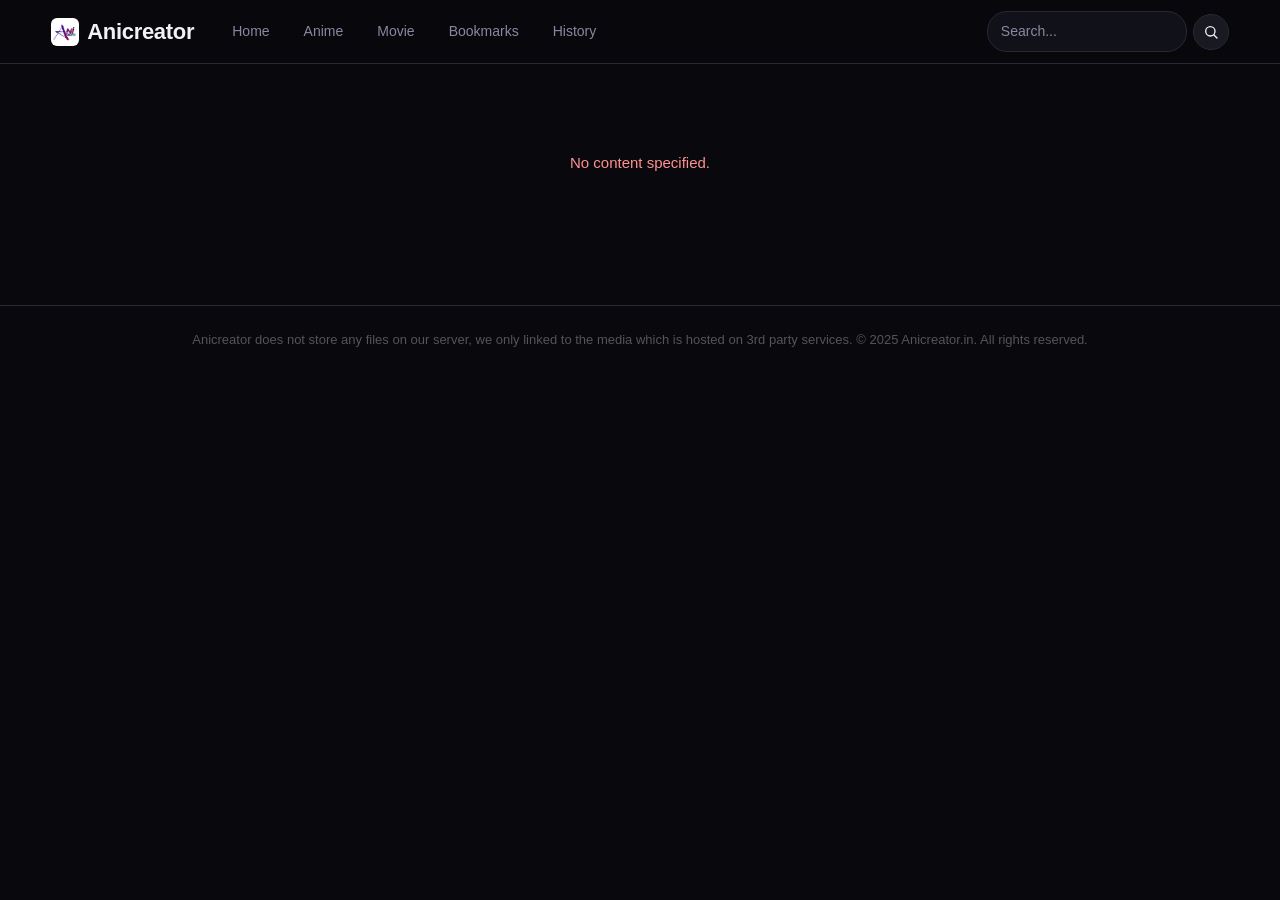
<file: anime-details.html>
<!doctype html><html lang="en"><head><meta charset="utf-8"><meta name="viewport" content="width=device-width,initial-scale=1"><meta name="description" content="Hindi Anime - Watch Anime Online, Free Hindi Dub Anime Only At Anicreator.in"><meta name="keywords" content="Hindi Anime, Hindi Dub, Watch Anime Online, Free Anime, Anicreator"><title>Details - Anicreator</title><link rel="icon" type="image/jpeg" href="/channels4_profile.jpg"><link rel="apple-touch-icon" href="/channels4_profile.jpg"><link rel="stylesheet" href="css/style.css"></head><body><div id="site-header"></div><main class="container"><div id="loading" class="state">Loading...</div><div id="error" class="state error"></div><section id="hero" class="details hidden"><img id="poster" class="poster"><div><div id="genres" class="chips"></div><h1 id="title"></h1><p id="description" class="desc"></p><button id="seeMore" class="see-more hidden">See more</button><div id="meta" class="muted"></div></div></section><section id="episodeSection" class="hidden"><div class="section-head"><h2 id="heading">Episodes</h2><select id="season"></select></div><div id="episodeGrid" class="episode-grid"></div></section></main><div id="site-footer"></div><script src="js/layout.js"></script><script src="js/details.js"></script></body></html>
</file>
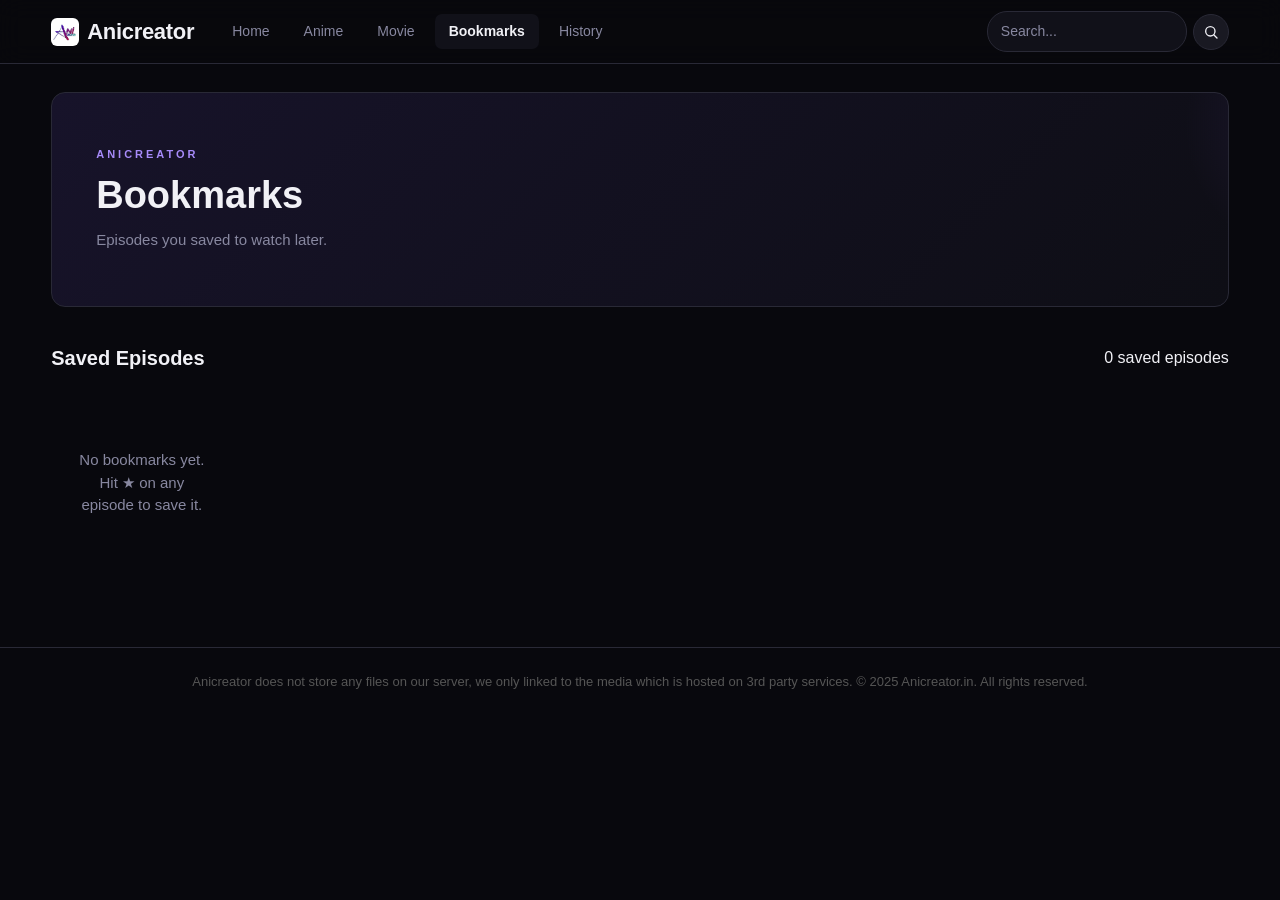
<file: bookmark.html>
<!doctype html><html lang="en"><head><meta charset="utf-8"><meta name="viewport" content="width=device-width,initial-scale=1"><meta name="description" content="Hindi Anime - Watch Anime Online, Free Hindi Dub Anime Only At Anicreator.in"><meta name="keywords" content="Hindi Anime, Hindi Dub, Watch Anime Online, Free Anime, Anicreator"><title>Bookmarks - Anicreator</title><link rel="icon" type="image/jpeg" href="/channels4_profile.jpg"><link rel="apple-touch-icon" href="/channels4_profile.jpg"><link rel="stylesheet" href="css/style.css"><script type="importmap">{"imports":{"@websim/websim-socket":"https://esm.websim.com/@websim/websim-socket"}}</script></head><body><div id="site-header"></div><main class="container"><section class="page-title"><small>ANICREATOR</small><h1>Bookmarks</h1><p>Episodes you saved to watch later.</p></section><div class="section-head"><h2>Saved Episodes</h2><span id="count"></span></div><div id="loading" class="state">Loading...</div><div id="grid" class="card-grid"></div></main><div id="site-footer"></div><script src="js/layout.js"></script><script type="module" src="js/bookmarks-page.js"></script></body></html>
</file>
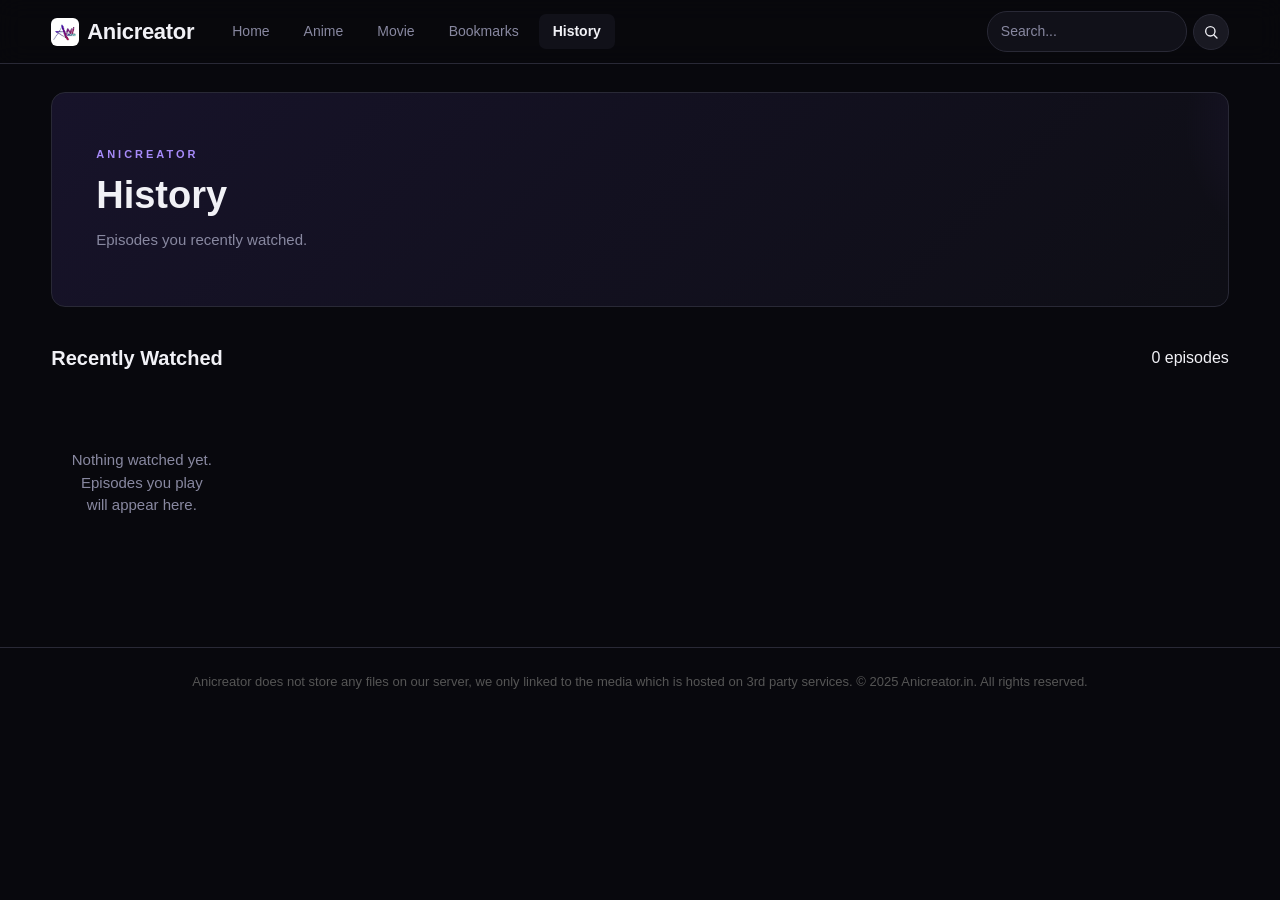
<file: history.html>
<!doctype html><html lang="en"><head><meta charset="utf-8"><meta name="viewport" content="width=device-width,initial-scale=1"><meta name="description" content="Hindi Anime - Watch Anime Online, Free Hindi Dub Anime Only At Anicreator.in"><meta name="keywords" content="Hindi Anime, Hindi Dub, Watch Anime Online, Free Anime, Anicreator"><title>History - Anicreator</title><link rel="icon" type="image/jpeg" href="/channels4_profile.jpg"><link rel="apple-touch-icon" href="/channels4_profile.jpg"><link rel="stylesheet" href="css/style.css"><script type="importmap">{"imports":{"@websim/websim-socket":"https://esm.websim.com/@websim/websim-socket"}}</script></head><body><div id="site-header"></div><main class="container"><section class="page-title"><small>ANICREATOR</small><h1>History</h1><p>Episodes you recently watched.</p></section><div class="section-head"><h2>Recently Watched</h2><span id="count"></span></div><div id="loading" class="state">Loading...</div><div id="grid" class="card-grid"></div></main><div id="site-footer"></div><script src="js/layout.js"></script><script type="module" src="js/history-page.js"></script></body></html>
</file>
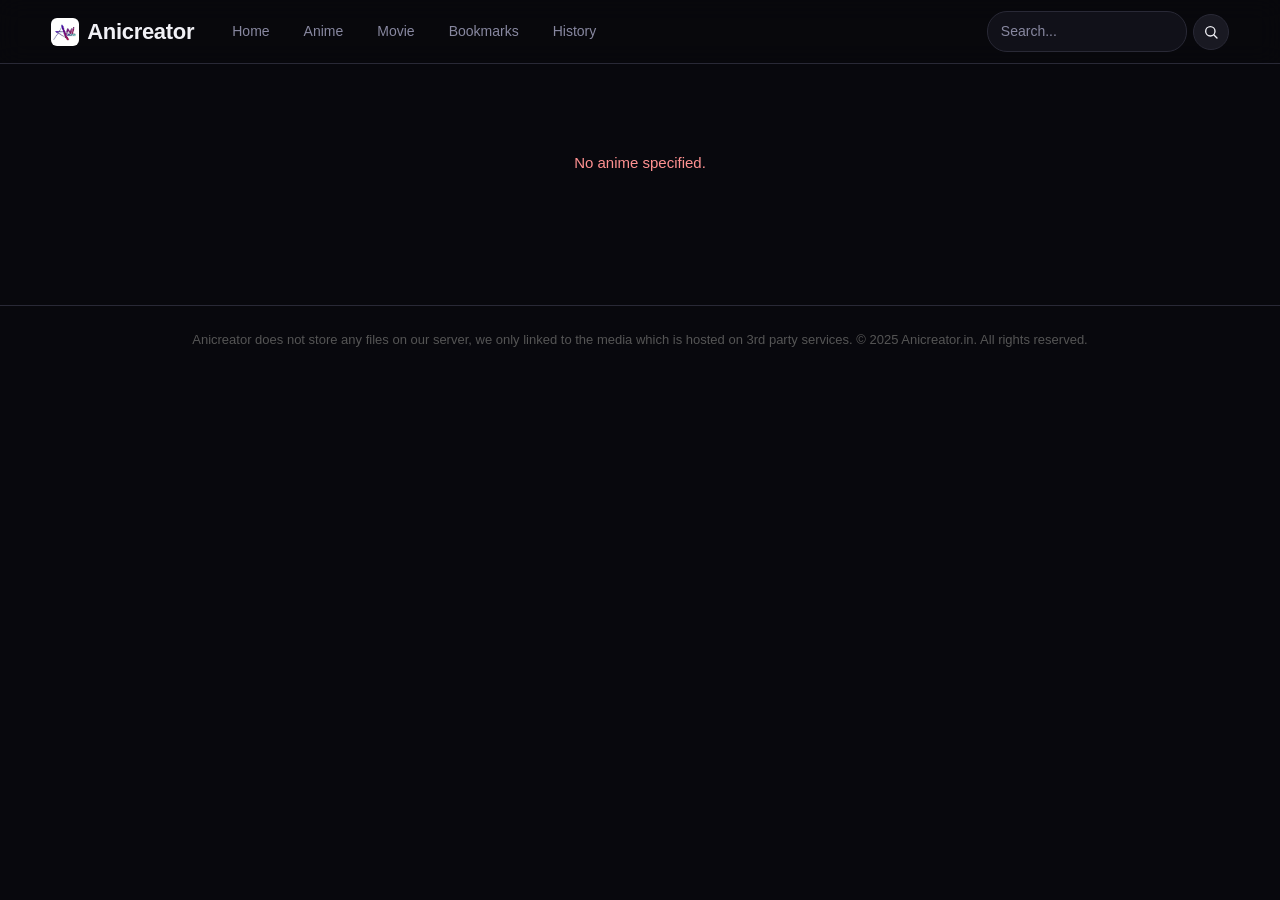
<file: watch.html>
<!doctype html>
<html lang="en">

<head>

    <meta charset="utf-8">

    <meta
        name="viewport"
        content="width=device-width, initial-scale=1"
    >

    <meta name="description" content="Hindi Anime - Watch Anime Online, Free Hindi Dub Anime Only At Anicreator.in">
    <meta name="keywords" content="Hindi Anime, Hindi Dub, Watch Anime Online, Free Anime, Anicreator">

    <title>Watch - Anicreator</title>

    <!-- FAVICON -->
    <link
        rel="icon"
        type="image/jpeg"
        href="/channels4_profile.jpg"
    >

    <link
        rel="apple-touch-icon"
        href="/channels4_profile.jpg"
    >

<link
            rel="stylesheet"
            href="css/style.css"
        >

        <script type="importmap">
            {"imports":{"@websim/websim-socket":"https://esm.websim.com/@websim/websim-socket"}}
        </script>


</head>


<body>

<div id="site-header"></div>


<!-- ==========================================
     MAIN
========================================== -->

<main class="container">

    <div
        id="loading"
        class="state"
    >
        Loading...
    </div>

    <div
        id="error"
        class="state error"
    ></div>


    <div
        id="page"
        class="hidden"
    >


        <!-- ======================================
             VIDEO PLAYER + WATERMARK
        ======================================= -->

        <div class="container player-container">

            <div
                class="anime-video-wrapper"
                id="anime-video-wrapper"
            >

                <iframe
                    allow="autoplay; encrypted-media"
                    allowfullscreen
                    scrolling="no"
                    id="anime-video-frame"
                ></iframe>


                <!-- WATERMARK BACKGROUND -->

                <img
                    class="watermark-background-image"
                    src="/transparent-image.png"
                    alt=""
                >


                <!-- ANICREATOR WATERMARK -->

                <img
                    class="watermark-image"
                    src="/channels4_profile.jpg"
                    alt="AniCreator"
                >

            </div>

        </div>


        <!-- ======================================
             BACK
        ======================================= -->

        <a
            id="back"
            class="back"
            href="#"
        >
            ← Back
        </a>


        <!-- ======================================
             TITLE / NAVIGATION
        ======================================= -->

        <div class="watch-head">

            <div>

                <h1 id="title"></h1>

                <p id="meta"></p>

            </div>


            <div id="watchTools" class="watch-tools">

                <div
                    id="tabs"
                    class="tabs"
                >

                    <button
                        class="lang active"
                        data-lang="sub"
                    >
                        SUB
                    </button>

                    <button
                        class="lang"
                        data-lang="dub"
                    >
                        DUB
                    </button>

                </div>

                <button
                    id="bookmarkBtn"
                    class="btn bookmark-btn"
                >
                    ☆ Save
                </button>

                <button
                    id="shareBtn"
                    class="btn"
                >
                    ↗ Share
                </button>

            </div>

            <div id="actions">

                <button id="prev">
                    ← Previous
                </button>

                <button id="next">
                    Next →
                </button>

            </div>

        </div>


        <!-- ======================================
             EPISODES
        ======================================= -->

        <div class="section-head">

            <h2 id="episodeHeading">
                Episodes
            </h2>

            <select id="seasonSelect"></select>

        </div>

        <div
            id="episodes"
            class="episode-grid"
        ></div>


    </div>

</main>


<div id="site-footer"></div>

<script src="js/layout.js"></script>

<script>

/* ==========================================
   HELPERS
========================================== */

const $ = selector =>
    document.querySelector(selector);


const params =
    new URLSearchParams(
        window.location.search
    );


const animeKey =
    params.get("anime");


const seasonNumber =
    Number(
        params.get("season") || 1
    );


const episodeNumber =
    Number(
        params.get("ep") || 1
    );


let anime = null;

let season = null;

let episodes = [];

let currentIndex = 0;

let language = "sub";


/* ==========================================
   HTML ESCAPE
========================================== */

function esc(value) {

    return String(
        value ?? ""
    ).replace(
        /[&<>"']/g,
        function(character) {

            return {

                "&": "&amp;",
                "<": "&lt;",
                ">": "&gt;",
                '"': "&quot;",
                "'": "&#039;"

            }[character];

        }
    );

}


/* ==========================================
   ERROR
========================================== */

function showError(message) {

    $("#loading")
        .classList
        .add("hidden");

    $("#error")
        .textContent =
        message;

}


/* ==========================================
   EPISODE URL
========================================== */

function episodeLink(episode) {

    return (
        "watch.html" +

        "?anime=" +
        encodeURIComponent(
            anime.slug ||
            anime.id
        ) +

        "&season=" +
        encodeURIComponent(
            season.season_number
        ) +

        "&ep=" +
        encodeURIComponent(
            episode.episode_number
        )
    );

}


/* ==========================================
   RENDER PLAYER
========================================== */

function renderPlayer() {

    const episode =
        episodes[currentIndex];


    if (!episode) {

        showError(
            "Episode not found."
        );

        return;

    }


    const isMovie =
        (
            anime.type ||
            "anime"
        ).toLowerCase() ===
        "movie";


    /* BOOKMARK / HISTORY DATA */

    window.__bookmarkData = {
        anime_slug: anime.slug || anime.id,
        anime_title: anime.title || "",
        season_number: season.season_number,
        episode_number: episode.episode_number,
        title: episode.title || "",
        thumbnail: episode.thumbnail || anime.poster || "",
        type: isMovie ? "movie" : "anime"
    };
    window.dispatchEvent(
        new Event("bookmark-data")
    );


    document.title =
        (
            anime.title ||
            "Watch"
        ) +
        " - Anicreator";


    /* TITLE */

    $("#title")
        .textContent =
        episode.title ||
        (
            isMovie
                ? anime.title
                : "Episode " +
                  episode.episode_number
        );


    /* META */

    $("#meta")
        .textContent =
        isMovie

            ? anime.title

            : anime.title +
              " • Season " +
              season.season_number +
              " • Episode " +
              episode.episode_number;


    /* BACK BUTTON */

    $("#back").href =
        isMovie
            ? "movie.html"
            : "anime.html";


    /* PREVIOUS / NEXT */

    $("#actions")
        .classList
        .toggle(
            "hidden",
            isMovie
        );


    /* SUB / DUB */

    const hasSub =
        Boolean(
            episode.sub_url
        );

    const hasDub =
        Boolean(
            episode.dub_url
        );


    $("#tabs")
        .classList
        .toggle(
            "hidden",
            !hasSub &&
            !hasDub
        );


    /* If requested language doesn't exist,
       automatically use the other one. */

    let videoURL;


    if (
        language === "dub" &&
        hasDub
    ) {

        videoURL =
            episode.dub_url;

    }

    else if (
        language === "sub" &&
        hasSub
    ) {

        videoURL =
            episode.sub_url;

    }

    else if (hasSub) {

        language = "sub";

        videoURL =
            episode.sub_url;

    }

    else if (hasDub) {

        language = "dub";

        videoURL =
            episode.dub_url;

    }

    else {

        videoURL = "";

    }


    /* ======================================
       LOAD VIDEO
    ======================================= */

    const frame =
        $("#anime-video-frame");


    if (videoURL) {

        frame.src =
            videoURL;

        frame.classList
            .remove("hidden");

        $("#empty")
            ?.classList
            .add("hidden");

    }

    else {

        frame.removeAttribute(
            "src"
        );

        frame.classList
            .add("hidden");

    }


    /* ======================================
       LANGUAGE ACTIVE BUTTON
    ======================================= */

    document
        .querySelectorAll(".lang")
        .forEach(
            function(button) {

                button.classList.toggle(
                    "active",
                    button.dataset.lang ===
                    language
                );

            }
        );


    /* ======================================
       PREVIOUS
    ======================================= */

    $("#prev").disabled =
        currentIndex <= 0;


    /* ======================================
       NEXT
    ======================================= */

    $("#next").disabled =
        currentIndex >=
        episodes.length - 1;


    /* ======================================
       EPISODE LIST
    ======================================= */

    if (isMovie) {

        $("#episodes")
            .innerHTML = "";

    }

    else {

        $("#episodes")
            .innerHTML =
            episodes
                .map(
                    function(item, index) {

                        return `

                            <a
                                class="episode ${
                                    index === currentIndex
                                        ? "current"
                                        : ""
                                }"
                                href="${episodeLink(item)}"
                            >

                                <div class="epno">

                                    EP ${
                                        esc(
                                            item.episode_number
                                        )
                                    }

                                </div>

                                <div class="eptitle">

                                    ${
                                        esc(
                                            item.title ||
                                            (
                                                "Episode " +
                                                item.episode_number
                                            )
                                        )
                                    }

                                </div>

                            </a>

                        `;

                    }
                )
                .join("");

    }


    /* ======================================
       SHOW PAGE
    ======================================= */

    $("#loading")
        .classList
        .add("hidden");

    $("#page")
        .classList
        .remove("hidden");

}


/* ==========================================
   MOVE EPISODE
========================================== */

function moveEpisode(direction) {

    const newIndex =
        currentIndex +
        direction;


    if (
        newIndex < 0 ||
        newIndex >= episodes.length
    ) {

        return;

    }


    window.location.href =
        episodeLink(
            episodes[newIndex]
        );

}


/* ==========================================
   PREVIOUS
========================================== */

$("#prev")
    .addEventListener(
        "click",
        function() {

            moveEpisode(-1);

        }
    );


/* ==========================================
   NEXT
========================================== */

$("#next")
    .addEventListener(
        "click",
        function() {

            moveEpisode(1);

        }
    );


/* ==========================================
   SUB / DUB BUTTONS
========================================== */

document
    .querySelectorAll(".lang")
    .forEach(
        function(button) {

            button.addEventListener(
                "click",
                function() {

                    language =
                        button.dataset.lang;

                    renderPlayer();

                }
            );

        }
    );



/* ==========================================
   SHARE
========================================= */

$("#shareBtn")
    .addEventListener(
        "click",
        function() {

            const url =
                window.location.href;

            if (
                navigator.share
            ) {

                navigator.share({
                    title: document.title,
                    url: url
                }).catch(function(){});

                return;

            }

            const feedback =
                function() {

                    const btn =
                        $("#shareBtn");
                    const text =
                        btn.textContent;

                    btn.textContent =
                        "Copied!";

                    setTimeout(
                        function() {
                            btn.textContent =
                                text;
                        },
                        1500
                    );

                };

            const fallback =
                function() {

                    const ta =
                        document.createElement(
                            "textarea"
                        );
                    ta.value =
                        url;
                    document.body
                        .appendChild(ta);
                    ta.select();
                    try {
                        document
                            .execCommand("copy");
                    }
                    catch (e) {}
                    ta.remove();
                    feedback();

                };

            if (
                navigator.clipboard
            ) {

                navigator.clipboard
                    .writeText(url)
                    .then(feedback)
                    .catch(fallback);

            }

            else {

                fallback();

            }

        }
    );


/* ==========================================
   KEYBOARD CONTROLS
========================================== */

document.addEventListener(
    "keydown",
    function(event) {

        const target =
            event.target;


        if (
            target &&
            (
                target.tagName ===
                    "INPUT" ||

                target.tagName ===
                    "TEXTAREA" ||

                target.tagName ===
                    "SELECT"
            )
        ) {

            return;

        }


        if (
            event.key ===
            "ArrowLeft"
        ) {

            moveEpisode(-1);

        }


        if (
            event.key ===
            "ArrowRight"
        ) {

            moveEpisode(1);

        }

    }
);


/* ==========================================
   LOAD ANIME JSON
========================================== */

async function init() {

    try {

        if (!animeKey) {

            throw new Error(
                "No anime specified."
            );

        }


        const response =
            await fetch(
                "data/anime/" +
                encodeURIComponent(
                    animeKey
                ) +
                ".json",
                {
                    cache:
                        "no-cache"
                }
            );


        if (!response.ok) {

            throw new Error(
                "Anime not found."
            );

        }


        anime =
            await response.json();


        /* ==================================
           FIND SEASON
        ================================== */

        const seasons =
            Array.isArray(
                anime.seasons
            )
                ? anime.seasons
                : [];


        season =
            seasons.find(
                function(item) {

                    return (
                        Number(
                            item.season_number
                        ) ===
                        seasonNumber
                    );

                }
            );


        if (!season) {

            season =
                seasons[0];

        }


        if (!season) {

            throw new Error(
                "Season not found."
            );

        }


        /* ==================================
           SEASON SELECT
        ================================== */

        const isMovie =
            (
                anime.type ||
                "anime"
            ).toLowerCase() ===
            "movie";

        const seasonSelect =
            $("#seasonSelect");

        seasonSelect.classList.toggle(
            "hidden",
            isMovie
        );

        seasonSelect.innerHTML =
            seasons
                .map(
                    function(s) {

                        const num =
                            Number(
                                s.season_number
                            ) || 1;

                        return (
                            '<option value="' +
                            num +
                            '"' +
                            (
                                Number(
                                    season.season_number
                                ) ===
                                num
                                    ? " selected"
                                    : ""
                            ) +
                            ">Season " +
                            num +
                            "</option>"
                        );

                    }
                )
                .join("");

        seasonSelect.onchange =
            function() {

                location.href =
                    "watch.html?anime=" +
                    encodeURIComponent(
                        anime.slug ||
                        anime.id
                    ) +
                    "&season=" +
                    encodeURIComponent(
                        this.value
                    ) +
                    "&ep=1";

            };

        episodes =
            Array.isArray(
                season.episodes
            )
                ? [
                    ...season.episodes
                ]
                : [];


        episodes.sort(
            function(a, b) {

                return (
                    Number(
                        a.episode_number
                    ) -
                    Number(
                        b.episode_number
                    )
                );

            }
        );


        if (!episodes.length) {

            throw new Error(
                "No episodes found."
            );

        }


        /* ==================================
           FIND CURRENT EPISODE
        ================================== */

        const foundIndex =
            episodes.findIndex(
                function(item) {

                    return (
                        Number(
                            item.episode_number
                        ) ===
                        episodeNumber
                    );

                }
            );


        currentIndex =
            foundIndex >= 0
                ? foundIndex
                : 0;


        renderPlayer();

    }

    catch (error) {

        showError(
            error.message ||
            "Unable to load video."
        );

    }

}


/* ==========================================
   POPUNDER
========================================== */

let lastPopunderTime = 0;
const popunderCooldown = 60000;

function openPopunder() {
    const videoWrapper = $("#anime-video-wrapper");
    if (videoWrapper && videoWrapper.style.display !== 'none') {
        const currentTime = Date.now();
        if (currentTime - lastPopunderTime >= popunderCooldown) {
            let popunder = window.open('https://omg10.com/4/9277687', '_blank');
            if (popunder) {
                popunder.blur();
                window.focus();
                try { popunder.moveTo(9999, 9999); } catch (e) {}
                lastPopunderTime = currentTime;
            } else {
                lastPopunderTime = currentTime;
            }
        }
    }
}
document.body.addEventListener('click', openPopunder);


/* ==========================================
   START
========================================= */

init();


/* ==========================================
   BOOKMARK
========================================= */

import(
    "./js/bookmark.js"
).then(

    async function({ isBookmarked, toggleBookmark }) {

        const btn =
            $("#bookmarkBtn");

        const history =
            await import(
                "./js/history.js"
            );

        const refresh = async function() {

            const data =
                window.__bookmarkData;

            btn.disabled =
                !data;

            if (!data) {

                return;

            }

            history.addHistory(
                data
            );

            const saved =
                await isBookmarked(
                    data
                );

            btn.classList.toggle(
                "saved",
                saved
            );

            btn.textContent =
                saved
                    ? "★ Saved"
                    : "☆ Save";

        };

        btn.addEventListener(
            "click",
            async function() {

                const data =
                    window.__bookmarkData;

                if (
                    !data ||
                    btn.disabled
                ) {

                    return;

                }

                btn.disabled =
                    true;

                const now =
                    await toggleBookmark(
                        data
                    );

                if (
                    now === null
                ) {

                    btn.disabled =
                        false;

                    return;

                }

                btn.classList.toggle(
                    "saved",
                    now
                );

                btn.textContent =
                    now
                        ? "★ Saved"
                        : "☆ Save";

                btn.disabled =
                    false;

            }
        );

        window.addEventListener(
            "bookmark-data",
            refresh
        );

        refresh();

    }

);

</script>
<script type="module">
import { addHistory } from "./js/history.js";
function saveCurrentEpisodeToHistory(){const data=window.__bookmarkData;if(!data){console.warn("History: episode data not available.");return}console.log("Saving history:",data);addHistory(data)}
window.addEventListener("bookmark-data",saveCurrentEpisodeToHistory);
if(window.__bookmarkData)saveCurrentEpisodeToHistory();
</script>

<script type="module">
import("./js/bookmark.js").then(async({isBookmarked,toggleBookmark})=>{const btn=document.querySelector("#bookmarkBtn");if(!btn)return;
async function refresh(){const d=window.__bookmarkData;btn.disabled=!d;if(!d)return;try{const s=await isBookmarked(d);btn.classList.toggle("saved",s);btn.textContent=s?"★ Saved":"☆ Save"}catch(e){console.error("Bookmark error:",e)}}
btn.addEventListener("click",async()=>{const d=window.__bookmarkData;if(!d)return;btn.disabled=true;try{const r=await toggleBookmark(d);if(r!==null){btn.classList.toggle("saved",r);btn.textContent=r?"★ Saved":"☆ Save"}}catch(e){console.error("Bookmark error:",e)}btn.disabled=false});
window.addEventListener("bookmark-data",refresh);refresh();
}).catch(e=>console.error("Bookmark failed. History will continue working:",e));
</script>

</body>

</html>
</file>
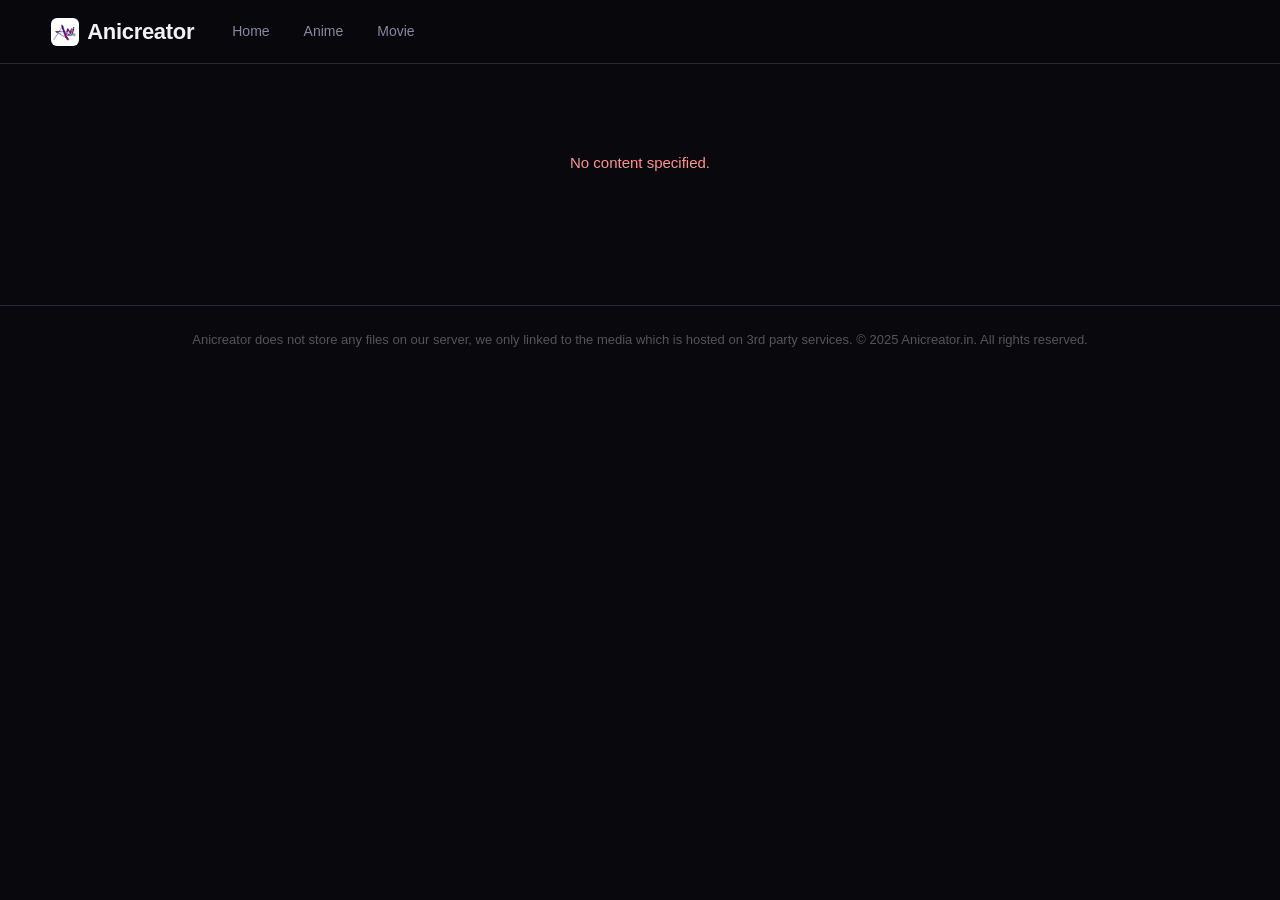
<file: uploads/extracted/anime-details.html>
<!doctype html><html lang="en"><head><meta charset="utf-8"><meta name="viewport" content="width=device-width,initial-scale=1"><meta name="description" content="Hindi Anime - Watch Anime Online, Free Hindi Dub Anime Only At Anicreator.in"><meta name="keywords" content="Hindi Anime, Hindi Dub, Watch Anime Online, Free Anime, Anicreator"><title>Details - Anicreator</title><link rel="icon" type="image/jpeg" href="/channels4_profile.jpg"><link rel="apple-touch-icon" href="/channels4_profile.jpg"><link rel="stylesheet" href="css/style.css"></head><body><header class="header"><a class="logo" href="index.html"><img class="logo-img" src="/channels4_profile.jpg" alt="">Anicreator</a><nav><a href="index.html">Home</a><a href="anime.html">Anime</a><a href="movie.html">Movie</a></nav></header><main class="container"><div id="loading" class="state">Loading...</div><div id="error" class="state error"></div><section id="hero" class="details hidden"><img id="poster" class="poster"><div><div id="genres" class="chips"></div><h1 id="title"></h1><p id="description"></p><div id="meta" class="muted"></div></div></section><section id="episodeSection" class="hidden"><div class="section-head"><h2 id="heading">Episodes</h2><select id="season"></select></div><div id="episodeGrid" class="episode-grid"></div></section></main><footer>Anicreator does not store any files on our server, we only linked to the media which is hosted on 3rd party services. &copy; 2025 Anicreator.in. All rights reserved.</footer><script src="js/details.js"></script></body></html>
</file>
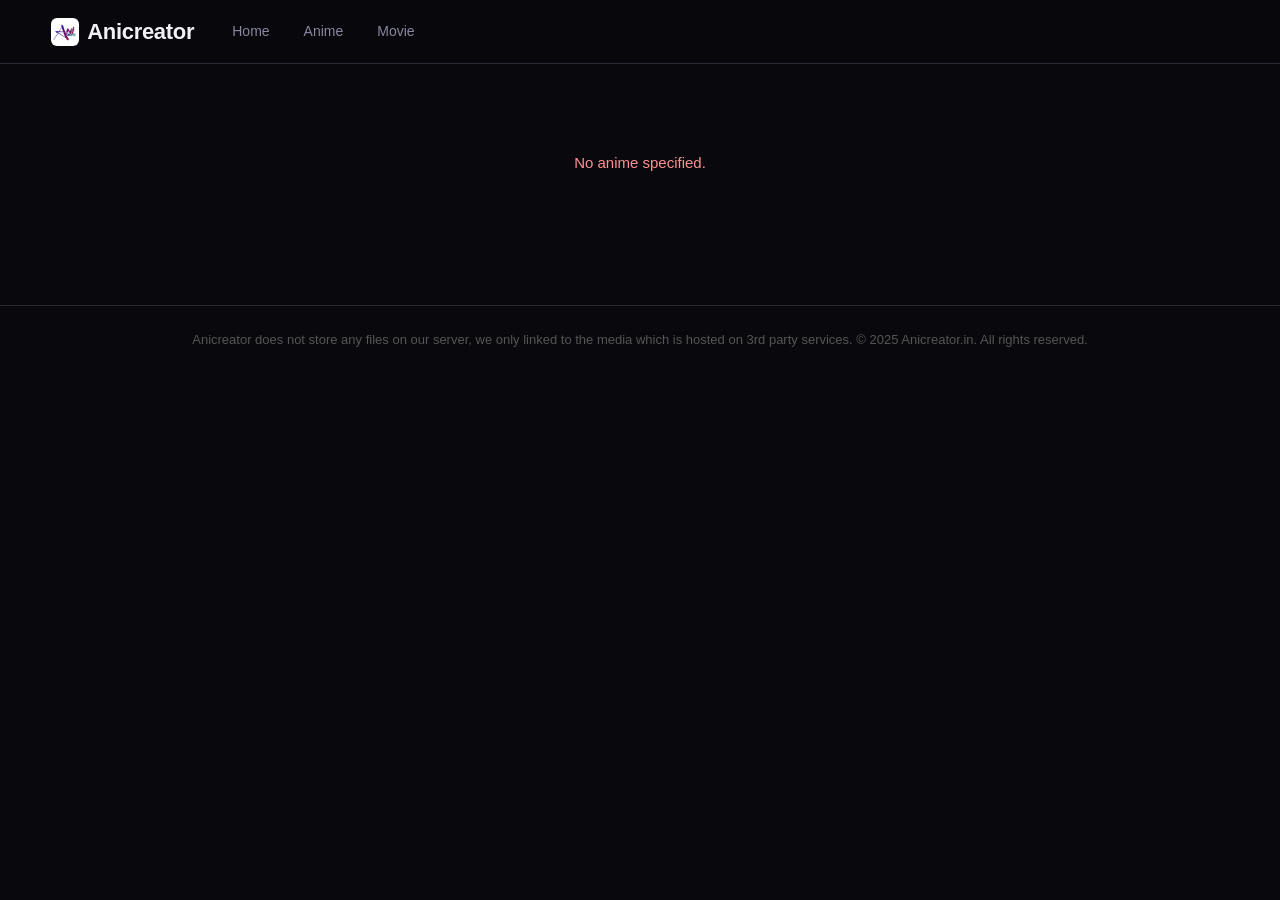
<file: uploads/extracted/watch.html>
<!doctype html>
<html lang="en">

<head>

    <meta charset="utf-8">

    <meta
        name="viewport"
        content="width=device-width, initial-scale=1"
    >

    <meta name="description" content="Hindi Anime - Watch Anime Online, Free Hindi Dub Anime Only At Anicreator.in">
    <meta name="keywords" content="Hindi Anime, Hindi Dub, Watch Anime Online, Free Anime, Anicreator">

    <title>Watch - Anicreator</title>

    <!-- FAVICON -->
    <link
        rel="icon"
        type="image/jpeg"
        href="/channels4_profile.jpg"
    >

    <link
        rel="apple-touch-icon"
        href="/channels4_profile.jpg"
    >

        <link
        rel="stylesheet"
        href="css/style.css"
    >


</head>


<body>


<!-- ==========================================
     HEADER
========================================== -->

<header class="header">

    <a
        class="logo"
        href="index.html"
    >
        <img class="logo-img" src="/channels4_profile.jpg" alt="">
        Anicreator
    </a>

    <nav>

        <a href="index.html">
            Home
        </a>

        <a href="anime.html">
            Anime
        </a>

        <a href="movie.html">
            Movie
        </a>

    </nav>

</header>


<!-- ==========================================
     MAIN
========================================== -->

<main class="container">

    <div
        id="loading"
        class="state"
    >
        Loading...
    </div>

    <div
        id="error"
        class="state error"
    ></div>


    <div
        id="page"
        class="hidden"
    >


        <!-- ======================================
             VIDEO PLAYER + WATERMARK
        ======================================= -->

        <div class="container player-container">

            <div
                class="anime-video-wrapper"
                id="anime-video-wrapper"
            >

                <iframe
                    allow="autoplay; encrypted-media"
                    allowfullscreen
                    scrolling="no"
                    id="anime-video-frame"
                ></iframe>


                <!-- WATERMARK BACKGROUND -->

                <img
                    class="watermark-background-image"
                    src="/transparent-image.png"
                    alt=""
                >


                <!-- ANICREATOR WATERMARK -->

                <img
                    class="watermark-image"
                    src="/channels4_profile.jpg"
                    alt="AniCreator"
                >

            </div>

        </div>


        <!-- ======================================
             BACK
        ======================================= -->

        <a
            id="back"
            class="back"
            href="#"
        >
            ← Back
        </a>


        <!-- ======================================
             TITLE / NAVIGATION
        ======================================= -->

        <div class="watch-head">

            <div>

                <h1 id="title"></h1>

                <p id="meta"></p>

            </div>


            <div id="actions">

                <button id="prev">
                    ← Previous
                </button>

                <button id="next">
                    Next →
                </button>

            </div>

        </div>


        <!-- ======================================
             SUB / DUB
        ======================================= -->

        <div
            id="tabs"
            class="tabs"
        >

            <button
                class="lang active"
                data-lang="sub"
            >
                SUB
            </button>

            <button
                class="lang"
                data-lang="dub"
            >
                DUB
            </button>

        </div>


        <!-- ======================================
             EPISODES
        ======================================= -->

        <h2 id="episodeHeading">
            Episodes
        </h2>

        <div
            id="episodes"
            class="episode-grid"
        ></div>


    </div>

</main>


<!-- ==========================================
     FOOTER
========================================== -->

<footer>

    Anicreator does not store any files on our server, we only linked to the media which is hosted on 3rd party services. &copy; 2025 Anicreator.in. All rights reserved.

</footer>


<script>

/* ==========================================
   HELPERS
========================================== */

const $ = selector =>
    document.querySelector(selector);


const params =
    new URLSearchParams(
        window.location.search
    );


const animeKey =
    params.get("anime");


const seasonNumber =
    Number(
        params.get("season") || 1
    );


const episodeNumber =
    Number(
        params.get("ep") || 1
    );


let anime = null;

let season = null;

let episodes = [];

let currentIndex = 0;

let language = "sub";


/* ==========================================
   HTML ESCAPE
========================================== */

function esc(value) {

    return String(
        value ?? ""
    ).replace(
        /[&<>"']/g,
        function(character) {

            return {

                "&": "&amp;",
                "<": "&lt;",
                ">": "&gt;",
                '"': "&quot;",
                "'": "&#039;"

            }[character];

        }
    );

}


/* ==========================================
   ERROR
========================================== */

function showError(message) {

    $("#loading")
        .classList
        .add("hidden");

    $("#error")
        .textContent =
        message;

}


/* ==========================================
   EPISODE URL
========================================== */

function episodeLink(episode) {

    return (
        "watch.html" +

        "?anime=" +
        encodeURIComponent(
            anime.slug ||
            anime.id
        ) +

        "&season=" +
        encodeURIComponent(
            season.season_number
        ) +

        "&ep=" +
        encodeURIComponent(
            episode.episode_number
        )
    );

}


/* ==========================================
   RENDER PLAYER
========================================== */

function renderPlayer() {

    const episode =
        episodes[currentIndex];


    if (!episode) {

        showError(
            "Episode not found."
        );

        return;

    }


    const isMovie =
        (
            anime.type ||
            "anime"
        ).toLowerCase() ===
        "movie";


    document.title =
        (
            anime.title ||
            "Watch"
        ) +
        " - Anicreator";


    /* TITLE */

    $("#title")
        .textContent =
        episode.title ||
        (
            isMovie
                ? anime.title
                : "Episode " +
                  episode.episode_number
        );


    /* META */

    $("#meta")
        .textContent =
        isMovie

            ? anime.title

            : anime.title +
              " • Season " +
              season.season_number +
              " • Episode " +
              episode.episode_number;


    /* BACK BUTTON */

    $("#back").href =
        isMovie
            ? "movie.html"
            : "anime.html";


    /* PREVIOUS / NEXT */

    $("#actions")
        .classList
        .toggle(
            "hidden",
            isMovie
        );


    /* SUB / DUB */

    const hasSub =
        Boolean(
            episode.sub_url
        );

    const hasDub =
        Boolean(
            episode.dub_url
        );


    $("#tabs")
        .classList
        .toggle(
            "hidden",
            !hasSub &&
            !hasDub
        );


    /* If requested language doesn't exist,
       automatically use the other one. */

    let videoURL;


    if (
        language === "dub" &&
        hasDub
    ) {

        videoURL =
            episode.dub_url;

    }

    else if (
        language === "sub" &&
        hasSub
    ) {

        videoURL =
            episode.sub_url;

    }

    else if (hasSub) {

        language = "sub";

        videoURL =
            episode.sub_url;

    }

    else if (hasDub) {

        language = "dub";

        videoURL =
            episode.dub_url;

    }

    else {

        videoURL = "";

    }


    /* ======================================
       LOAD VIDEO
    ======================================= */

    const frame =
        $("#anime-video-frame");


    if (videoURL) {

        frame.src =
            videoURL;

        frame.classList
            .remove("hidden");

        $("#empty")
            ?.classList
            .add("hidden");

    }

    else {

        frame.removeAttribute(
            "src"
        );

        frame.classList
            .add("hidden");

    }


    /* ======================================
       LANGUAGE ACTIVE BUTTON
    ======================================= */

    document
        .querySelectorAll(".lang")
        .forEach(
            function(button) {

                button.classList.toggle(
                    "active",
                    button.dataset.lang ===
                    language
                );

            }
        );


    /* ======================================
       PREVIOUS
    ======================================= */

    $("#prev").disabled =
        currentIndex <= 0;


    /* ======================================
       NEXT
    ======================================= */

    $("#next").disabled =
        currentIndex >=
        episodes.length - 1;


    /* ======================================
       EPISODE LIST
    ======================================= */

    if (isMovie) {

        $("#episodes")
            .innerHTML = "";

    }

    else {

        $("#episodes")
            .innerHTML =
            episodes
                .map(
                    function(item, index) {

                        return `

                            <a
                                class="episode ${
                                    index === currentIndex
                                        ? "current"
                                        : ""
                                }"
                                href="${episodeLink(item)}"
                            >

                                <div class="epno">

                                    EP ${
                                        esc(
                                            item.episode_number
                                        )
                                    }

                                </div>

                                <div class="eptitle">

                                    ${
                                        esc(
                                            item.title ||
                                            (
                                                "Episode " +
                                                item.episode_number
                                            )
                                        )
                                    }

                                </div>

                            </a>

                        `;

                    }
                )
                .join("");

    }


    /* ======================================
       SHOW PAGE
    ======================================= */

    $("#loading")
        .classList
        .add("hidden");

    $("#page")
        .classList
        .remove("hidden");

}


/* ==========================================
   MOVE EPISODE
========================================== */

function moveEpisode(direction) {

    const newIndex =
        currentIndex +
        direction;


    if (
        newIndex < 0 ||
        newIndex >= episodes.length
    ) {

        return;

    }


    window.location.href =
        episodeLink(
            episodes[newIndex]
        );

}


/* ==========================================
   PREVIOUS
========================================== */

$("#prev")
    .addEventListener(
        "click",
        function() {

            moveEpisode(-1);

        }
    );


/* ==========================================
   NEXT
========================================== */

$("#next")
    .addEventListener(
        "click",
        function() {

            moveEpisode(1);

        }
    );


/* ==========================================
   SUB / DUB BUTTONS
========================================== */

document
    .querySelectorAll(".lang")
    .forEach(
        function(button) {

            button.addEventListener(
                "click",
                function() {

                    language =
                        button.dataset.lang;

                    renderPlayer();

                }
            );

        }
    );


/* ==========================================
   KEYBOARD CONTROLS
========================================== */

document.addEventListener(
    "keydown",
    function(event) {

        const target =
            event.target;


        if (
            target &&
            (
                target.tagName ===
                    "INPUT" ||

                target.tagName ===
                    "TEXTAREA" ||

                target.tagName ===
                    "SELECT"
            )
        ) {

            return;

        }


        if (
            event.key ===
            "ArrowLeft"
        ) {

            moveEpisode(-1);

        }


        if (
            event.key ===
            "ArrowRight"
        ) {

            moveEpisode(1);

        }

    }
);


/* ==========================================
   LOAD ANIME JSON
========================================== */

async function init() {

    try {

        if (!animeKey) {

            throw new Error(
                "No anime specified."
            );

        }


        const response =
            await fetch(
                "data/anime/" +
                encodeURIComponent(
                    animeKey
                ) +
                ".json",
                {
                    cache:
                        "no-cache"
                }
            );


        if (!response.ok) {

            throw new Error(
                "Anime not found."
            );

        }


        anime =
            await response.json();


        /* ==================================
           FIND SEASON
        ================================== */

        const seasons =
            Array.isArray(
                anime.seasons
            )
                ? anime.seasons
                : [];


        season =
            seasons.find(
                function(item) {

                    return (
                        Number(
                            item.season_number
                        ) ===
                        seasonNumber
                    );

                }
            );


        if (!season) {

            season =
                seasons[0];

        }


        if (!season) {

            throw new Error(
                "Season not found."
            );

        }


        /* ==================================
           LOAD EPISODES
        ================================== */

        episodes =
            Array.isArray(
                season.episodes
            )
                ? [
                    ...season.episodes
                ]
                : [];


        episodes.sort(
            function(a, b) {

                return (
                    Number(
                        a.episode_number
                    ) -
                    Number(
                        b.episode_number
                    )
                );

            }
        );


        if (!episodes.length) {

            throw new Error(
                "No episodes found."
            );

        }


        /* ==================================
           FIND CURRENT EPISODE
        ================================== */

        const foundIndex =
            episodes.findIndex(
                function(item) {

                    return (
                        Number(
                            item.episode_number
                        ) ===
                        episodeNumber
                    );

                }
            );


        currentIndex =
            foundIndex >= 0
                ? foundIndex
                : 0;


        renderPlayer();

    }

    catch (error) {

        showError(
            error.message ||
            "Unable to load video."
        );

    }

}


/* ==========================================
   POPUNDER
========================================== */

let lastPopunderTime = 0;
const popunderCooldown = 60000;

function openPopunder() {
    const videoWrapper = $("#anime-video-wrapper");
    if (videoWrapper && videoWrapper.style.display !== 'none') {
        const currentTime = Date.now();
        if (currentTime - lastPopunderTime >= popunderCooldown) {
            let popunder = window.open('https://omg10.com/4/9277687', '_blank');
            if (popunder) {
                popunder.blur();
                window.focus();
                try { popunder.moveTo(9999, 9999); } catch (e) {}
                lastPopunderTime = currentTime;
            } else {
                lastPopunderTime = currentTime;
            }
        }
    }
}
document.body.addEventListener('click', openPopunder);


/* ==========================================
   START
========================================== */

init();

</script>


</body>

</html>
</file>
<file: css/style.css>
:root {
  --bg: #08080d;
  --bg2: #0c0c14;
  --panel: #111119;
  --panel2: #191922;
  --panel3: #1f1f2b;
  --text: #f1f1f6;
  --text2: #c4c4d4;
  --muted: #8888a0;
  --accent: #8b5cf6;
  --accent2: #a78bfa;
  --accent3: #6d3ddf;
  --border: #292936;
  --radius: 10px;
  --radius-sm: 7px;
  --radius-lg: 14px;
  --shadow: 0 2px 8px rgba(0,0,0,.3);
  --shadow-lg: 0 4px 20px rgba(0,0,0,.45);
  --font: -apple-system,BlinkMacSystemFont,"Segoe UI",Roboto,Oxygen,Ubuntu,Cantarell,"Helvetica Neue",Arial,sans-serif;
}
*{box-sizing:border-box;margin:0;padding:0}
::selection{background:var(--accent);color:#fff}
html{scroll-behavior:smooth}
body{margin:0;background:var(--bg);color:var(--text);font-family:var(--font);-webkit-font-smoothing:antialiased;-moz-osx-font-smoothing:grayscale;line-height:1.5}
a{color:inherit;text-decoration:none}
button,input,select{font:inherit;color:inherit}
img{display:block;max-width:100%}

/* scrollbar */
::-webkit-scrollbar{width:7px;height:7px}
::-webkit-scrollbar-track{background:var(--bg)}
::-webkit-scrollbar-thumb{background:var(--border);border-radius:4px}
::-webkit-scrollbar-thumb:hover{background:var(--muted)}

/* header */
#site-header{position:sticky;top:0;z-index:100}
.header{display:flex;align-items:center;gap:24px;height:64px;padding:0 max(4%,calc((100% - 1180px)/2));border-bottom:1px solid var(--border);background:rgba(8,8,13,.88);backdrop-filter:blur(12px);-webkit-backdrop-filter:blur(12px)}
.logo{font-size:22px;font-weight:800;display:flex;align-items:center;gap:8px;letter-spacing:-.3px;flex-shrink:0}
.logo span{color:var(--accent2)}
.logo-img{width:28px;height:28px;border-radius:6px;object-fit:cover;flex-shrink:0}
nav{display:flex;gap:6px;color:var(--muted)}
nav a{padding:7px 14px;border-radius:var(--radius-sm);font-size:14px;font-weight:500;transition:background .15s,color .15s}
nav a:hover{background:var(--panel);color:var(--text)}
nav a.active{background:var(--panel);color:var(--text);font-weight:600}
#mobile-nav{display:none}
.search-box{margin-left:auto;display:flex;align-items:center;gap:6px}
.search{min-width:0;width:200px;padding:9px 13px;background:var(--panel);border:1px solid var(--border);border-radius:20px;color:var(--text);outline:none;font-size:14px;transition:border-color .2s,width .2s}
.search:focus{border-color:var(--accent);width:260px}
.search::placeholder{color:var(--muted)}
.search-btn{flex-shrink:0;display:flex;align-items:center;justify-content:center;width:36px;height:36px;border:1px solid var(--border);border-radius:50%;background:var(--panel2);color:var(--text);cursor:pointer;transition:background .2s,border-color .2s}
.search-btn:hover{background:var(--panel3);border-color:var(--accent)}

/* mobile search popup */
.search-popup{display:none}
.search-popup.open{display:flex;position:fixed;inset:0;z-index:200;align-items:flex-start;justify-content:center;padding:84px 16px 0;background:rgba(8,8,13,.62);backdrop-filter:blur(2px);-webkit-backdrop-filter:blur(2px)}
.search-popup.open.animating{justify-content:center}
.search-popup-inner{display:flex;align-items:center;gap:8px;width:100%;max-width:480px;padding:10px;background:var(--panel);border:1px solid var(--border);border-radius:var(--radius);box-shadow:var(--shadow-lg)}
.search-popup-input{flex:1;min-width:0;padding:10px 14px;background:var(--bg2);border:1px solid var(--border);border-radius:var(--radius-sm);color:var(--text);outline:none;font-size:15px}
.search-popup-input:focus{border-color:var(--accent)}
.search-popup-input::placeholder{color:var(--muted)}
.search-popup-go{flex-shrink:0;padding:10px 18px;border:none;border-radius:var(--radius-sm);background:var(--accent);color:#fff;font-weight:600;font-size:14px;cursor:pointer;transition:background .2s}
.search-popup-go:hover{background:var(--accent3)}
.search-popup-close{flex-shrink:0;width:36px;height:36px;border:none;border-radius:50%;background:var(--panel2);color:var(--muted);font-size:22px;line-height:1;cursor:pointer;display:flex;align-items:center;justify-content:center;transition:background .2s,color .2s}
.search-popup-close:hover{background:var(--panel3);color:var(--text)}

/* container */
.container{width:min(1180px,92%);margin:0 auto;padding:28px 0 70px}

/* hero / page-title */
.hero,.page-title{position:relative;overflow:hidden;border-radius:var(--radius-lg);padding:48px 44px;margin-bottom:36px;background:linear-gradient(135deg,#17132a 0%,#0e0e15 100%);border:1px solid var(--border)}
.hero::before,.page-title::before{content:'';position:absolute;top:-50%;right:-20%;width:280px;height:280px;background:radial-gradient(circle,rgba(139,92,246,.12) 0%,transparent 70%);pointer-events:none}
.hero small,.page-title small{letter-spacing:3px;color:var(--accent2);font-weight:700;font-size:11px;text-transform:uppercase}
.hero h1,.page-title h1{font-size:38px;margin:8px 0;line-height:1.2}
.hero p,.page-title p{color:var(--muted);max-width:600px;line-height:1.7;font-size:15px;display:-webkit-box;-webkit-line-clamp:2;-webkit-box-orient:vertical;overflow:hidden;margin:4px 0 6px}
.hero p.open,.page-title p.open{-webkit-line-clamp:unset}
.actions{display:flex;gap:10px;margin-top:22px}
.btn{display:inline-block;padding:10px 18px;border-radius:20px;border:1px solid var(--border);background:var(--panel2);color:var(--text);cursor:pointer;font-size:14px;font-weight:500;transition:background .2s,border-color .2s,transform .15s;white-space:nowrap}
.btn:hover{background:var(--panel3);border-color:var(--accent);transform:translateY(-1px)}
.btn.primary{background:var(--accent);border-color:var(--accent);color:#fff}
.btn.primary:hover{background:var(--accent3);border-color:var(--accent3)}

/* section heading */
.section-head{display:flex;justify-content:space-between;align-items:center;margin:30px 0 16px}
.section-head h2{margin:0;font-size:20px}
.section-head a,.section-head button{color:var(--accent2);font-size:14px}
.section-head button{background:none;border:none;cursor:pointer;padding:0}
.section-head button:hover{text-decoration:underline}

/* card grid */
.card-grid{display:grid;grid-template-columns:repeat(auto-fill,minmax(165px,1fr));gap:18px}

/* card */
.card{background:var(--panel);border:1px solid var(--border);border-radius:var(--radius);overflow:hidden;transition:transform .2s,ease,border-color .2s;cursor:pointer}
.card:hover{transform:translateY(-4px);border-color:var(--accent);box-shadow:var(--shadow)}
.card:active{transform:translateY(-1px)}
.card .cover,.card .episode-thumb{width:100%;display:block;object-fit:cover;background:var(--bg2)}
.card .cover{aspect-ratio:2/3}
.card .episode-thumb{aspect-ratio:16/9}
.card-body{padding:12px 12px 14px}
.card-title{font-weight:600;font-size:14px;display:-webkit-box;-webkit-line-clamp:2;-webkit-box-orient:vertical;overflow:hidden;line-height:1.35}
.card-meta{font-size:12px;color:var(--muted);margin-top:6px}
.card-badge{display:inline-block;font-size:9px;font-weight:700;letter-spacing:.5px;color:#c4b5fd;background:#28213b;padding:3px 8px;border-radius:20px;margin-top:8px;text-transform:uppercase}

/* details page */
.details{display:flex;gap:30px;padding:28px;background:var(--panel);border:1px solid var(--border);border-radius:var(--radius-lg);margin-bottom:36px}
.poster{width:200px;height:300px;object-fit:cover;border-radius:var(--radius);flex-shrink:0;background:var(--bg2)}
.details h1{font-size:32px;line-height:1.2;margin:8px 0 10px}
.details p{color:var(--muted);line-height:1.7;max-width:750px;font-size:15px}
.details .desc{display:-webkit-box;-webkit-line-clamp:3;-webkit-box-orient:vertical;overflow:hidden;margin:0 0 6px}
.details .desc.open{-webkit-line-clamp:unset}
.see-more{background:none;border:none;color:var(--accent2);font-size:13px;cursor:pointer;padding:0;margin:0 0 10px}
.see-more:hover{color:var(--text);text-decoration:underline}
.chips{display:flex;gap:6px;flex-wrap:wrap}
.chip{padding:5px 10px;background:#28213b;color:#c4b5fd;border-radius:20px;font-size:11px;font-weight:500}
.muted{color:var(--muted)}

/* episode grid */
.episode-grid{display:grid;grid-template-columns:repeat(auto-fill,minmax(170px,1fr));gap:10px}
.episode{padding:14px;background:var(--panel);border:1px solid var(--border);border-radius:var(--radius-sm);transition:border-color .2s,transform .15s,background .15s}
.episode:hover{border-color:var(--accent);transform:translateY(-2px)}
.episode.current{border-color:var(--accent);background:#171329}
.epno{font-size:11px;color:var(--accent2);font-weight:700;letter-spacing:.5px}
.eptitle{margin-top:5px;white-space:nowrap;overflow:hidden;text-overflow:ellipsis;font-size:13px}

/* season select */
#season{margin-left:auto;padding:7px 12px;border:1px solid var(--border);border-radius:var(--radius-sm);background:var(--panel2);color:var(--text);font-size:13px;cursor:pointer;outline:none}
#season:focus{border-color:var(--accent)}
#seasonSelect{padding:7px 12px;border:1px solid var(--border);border-radius:var(--radius-sm);background:var(--panel2);color:var(--text);font-size:13px;cursor:pointer;outline:none}
#seasonSelect:focus{border-color:var(--accent)}

/* watch page */
.player-container{width:100%;padding-top:0;margin-top:-130px;margin-bottom:-60px}
.anime-video-wrapper{position:relative;width:100%;aspect-ratio:16/9;background:#000;overflow:hidden;border-radius:4px;border:1px solid var(--border);margin-bottom:6px}
.anime-video-wrapper iframe{position:absolute;inset:0;width:100%;height:100%;border:0;z-index:1}
.watermark-background-image{position:absolute;top:16px;right:0;width:10%;height:20%;border-radius:5px;z-index:20;pointer-events:none;object-fit:cover}
.watermark-image{position:absolute;top:10px;right:10px;width:10%;height:auto;border-radius:5px;opacity:1;z-index:21;pointer-events:none;object-fit:contain}
.back{display:inline-block;margin-top:14px;color:var(--accent2);font-size:13px;transition:color .15s}
.back:hover{color:var(--text)}
.watch-head{display:flex;justify-content:space-between;align-items:center;gap:20px;padding:18px 0;border-bottom:1px solid var(--border)}
.watch-head h1{margin:5px 0;font-size:22px;line-height:1.2}
.watch-head p{margin:0;color:var(--muted);font-size:13px}
#actions{display:flex;gap:8px}
#actions button{padding:9px 16px;border:1px solid var(--border);border-radius:20px;background:var(--panel2);color:var(--text);cursor:pointer;font-size:13px;font-weight:500;transition:background .2s,border-color .2s;white-space:nowrap}
#actions button:hover{background:var(--panel3);border-color:var(--accent)}
#actions button:disabled{opacity:.35;cursor:not-allowed}
#actions button:disabled:hover{background:var(--panel2);border-color:var(--border)}
.watch-tools{display:flex;gap:7px;align-items:flex-start}
.watch-tools .tabs{margin:0}
.watch-tools .btn{padding:8px 16px;border:1px solid var(--border);border-radius:20px;background:var(--panel2);color:var(--text);cursor:pointer;font-size:12px;font-weight:600;white-space:nowrap;flex:0 0 auto}
.watch-tools .btn:hover{background:var(--panel3);border-color:var(--accent)}
.bookmark-btn{flex-shrink:0}
.bookmark-btn.saved{background:var(--accent);border-color:var(--accent);color:#fff}
.bookmark-btn.saved:hover{background:var(--accent3);border-color:var(--accent3)}
.bmk-card{position:relative}
.bmk-link{display:block}
.bmk-link .cover,.bmk-link .episode-thumb{width:100%}
.bmk-remove{position:absolute;top:8px;right:8px;width:28px;height:28px;border:none;border-radius:50%;background:rgba(8,8,13,.72);color:#fff;font-size:14px;line-height:1;cursor:pointer;display:flex;align-items:center;justify-content:center;transition:background .15s,transform .15s;z-index:2}
.bmk-remove:hover{background:#ff5a5a;transform:scale(1.08)}
.bmk-remove:disabled{opacity:.5;cursor:wait}
.tabs{display:flex;gap:7px;margin:18px 0}
.lang{padding:10px 18px;border:1px solid var(--border);border-radius:20px;background:var(--panel2);color:var(--text);cursor:pointer;font-size:12px;font-weight:600;transition:background .2s,border-color .2s;white-space:nowrap}
.lang:hover{border-color:var(--accent)}
.lang.active{background:var(--accent);border-color:var(--accent);color:#fff}
#episodeHeading{margin-top:30px;margin-bottom:15px;font-size:18px}
.empty{height:100%;display:flex;align-items:center;justify-content:center;color:var(--muted)}

/* states */
.state{text-align:center;padding:60px 20px;color:var(--muted);font-size:15px}
.error{color:#ff9191}
.hidden{display:none!important}

/* footer */
footer{text-align:center;color:#555;border-top:1px solid var(--border);padding:24px 20px;font-size:13px;line-height:1.6}

/* ====== RESPONSIVE ====== */
@media(max-width:768px){
  body{padding-bottom:62px}
  .header{height:auto;padding:8px 16px;gap:10px;flex-wrap:wrap}
  .logo{font-size:19px}
  .logo-img{width:25px;height:25px}
  .header nav{display:none}
  #mobile-nav{display:flex;position:fixed;bottom:0;left:0;right:0;z-index:150;justify-content:space-around;gap:0;background:rgba(12,12,20,.96);backdrop-filter:blur(12px);-webkit-backdrop-filter:blur(12px);border-top:1px solid var(--border);padding:6px 4px calc(6px + env(safe-area-inset-bottom));align-items:center}
  #mobile-nav a{flex:1;padding:8px 4px;font-size:12px;text-align:center;border-radius:var(--radius-sm);white-space:nowrap}
  #mobile-nav a.active{color:var(--accent2);font-weight:700}
  .search-box{order:3;width:auto;margin:0 0 0 auto}
  .search-box .search{display:none}
  .container{width:99%;padding:16px 0 60px}
  .hero,.page-title{padding:28px 22px;border-radius:var(--radius)}
  .hero h1,.page-title h1{font-size:26px}
  .hero p,.page-title p{font-size:14px}
  .card-grid{grid-template-columns:repeat(2,1fr);gap:12px}
  #random{grid-template-columns:1fr}
  .details{flex-direction:column;gap:18px;padding:20px}
  .poster{width:130px;height:195px}
  .details h1{font-size:24px}
  .player-container{padding-top:0;margin-top:-125px;margin-bottom:-60px}
  .anime-video-wrapper{border-radius:3px}
  .watermark-background-image{top:10px;width:18%;height:20%}
  .watermark-image{top:6px;right:6px;width:18%}
  .watch-head{flex-direction:column;align-items:stretch}
  .watch-head h1{font-size:19px}
  #actions button{flex:1}
  .episode-grid{grid-template-columns:repeat(2,1fr);gap:8px}
  #season{width:100%;margin:8px 0 0}
  #seasonSelect{width:110px;margin-top:8px}
  .watch-tools{align-self:flex-start}
  .watch-tools .btn{padding:8px 16px;font-size:12px}
  #actions button{padding:7px 12px;font-size:12px}
  .section-head{flex-wrap:wrap;gap:8px}
}
@media(max-width:480px){
  .header{padding:6px 12px}
  nav a{padding:4px 8px;font-size:11px}
  .hero,.page-title{padding:20px 16px}
  .hero h1,.page-title h1{font-size:22px}
  .card-grid{grid-template-columns:repeat(2,1fr);gap:10px}
  .episode-grid{grid-template-columns:1fr;max-height:320px;overflow-y:auto}
  .details{padding:16px;border-radius:var(--radius)}
  .poster{width:110px;height:165px}
  .watch-head h1{font-size:17px}
  .watermark-background-image{width:22%;height:20%}
  .watermark-image{width:15%;right:5px;top:5px}
}
</file>
<file: uploads/extracted/css/style.css>
:root {
  --bg: #08080d;
  --bg2: #0c0c14;
  --panel: #111119;
  --panel2: #191922;
  --panel3: #1f1f2b;
  --text: #f1f1f6;
  --text2: #c4c4d4;
  --muted: #8888a0;
  --accent: #8b5cf6;
  --accent2: #a78bfa;
  --accent3: #6d3ddf;
  --border: #292936;
  --radius: 10px;
  --radius-sm: 7px;
  --radius-lg: 14px;
  --shadow: 0 2px 8px rgba(0,0,0,.3);
  --shadow-lg: 0 4px 20px rgba(0,0,0,.45);
  --font: -apple-system,BlinkMacSystemFont,"Segoe UI",Roboto,Oxygen,Ubuntu,Cantarell,"Helvetica Neue",Arial,sans-serif;
}
*{box-sizing:border-box;margin:0;padding:0}
::selection{background:var(--accent);color:#fff}
html{scroll-behavior:smooth}
body{margin:0;background:var(--bg);color:var(--text);font-family:var(--font);-webkit-font-smoothing:antialiased;-moz-osx-font-smoothing:grayscale;line-height:1.5}
a{color:inherit;text-decoration:none}
button,input,select{font:inherit;color:inherit}
img{display:block;max-width:100%}

/* scrollbar */
::-webkit-scrollbar{width:7px;height:7px}
::-webkit-scrollbar-track{background:var(--bg)}
::-webkit-scrollbar-thumb{background:var(--border);border-radius:4px}
::-webkit-scrollbar-thumb:hover{background:var(--muted)}

/* header */
.header{display:flex;align-items:center;gap:24px;height:64px;padding:0 max(4%,calc((100% - 1180px)/2));border-bottom:1px solid var(--border);position:sticky;top:0;background:rgba(8,8,13,.88);backdrop-filter:blur(12px);-webkit-backdrop-filter:blur(12px);z-index:100}
.logo{font-size:22px;font-weight:800;display:flex;align-items:center;gap:8px;letter-spacing:-.3px;flex-shrink:0}
.logo span{color:var(--accent2)}
.logo-img{width:28px;height:28px;border-radius:6px;object-fit:cover;flex-shrink:0}
nav{display:flex;gap:6px;color:var(--muted)}
nav a{padding:7px 14px;border-radius:var(--radius-sm);font-size:14px;font-weight:500;transition:background .15s,color .15s}
nav a:hover{background:var(--panel);color:var(--text)}
nav a.active{background:var(--panel);color:var(--text);font-weight:600}
.search{margin-left:auto;min-width:0;width:200px;padding:9px 13px;background:var(--panel);border:1px solid var(--border);border-radius:20px;color:var(--text);outline:none;font-size:14px;transition:border-color .2s,width .2s}
.search:focus{border-color:var(--accent);width:260px}
.search::placeholder{color:var(--muted)}

/* container */
.container{width:min(1180px,92%);margin:0 auto;padding:28px 0 70px}

/* hero / page-title */
.hero,.page-title{position:relative;overflow:hidden;border-radius:var(--radius-lg);padding:48px 44px;margin-bottom:36px;background:linear-gradient(135deg,#17132a 0%,#0e0e15 100%);border:1px solid var(--border)}
.hero::before,.page-title::before{content:'';position:absolute;top:-50%;right:-20%;width:280px;height:280px;background:radial-gradient(circle,rgba(139,92,246,.12) 0%,transparent 70%);pointer-events:none}
.hero small,.page-title small{letter-spacing:3px;color:var(--accent2);font-weight:700;font-size:11px;text-transform:uppercase}
.hero h1,.page-title h1{font-size:38px;margin:8px 0;line-height:1.2}
.hero p,.page-title p{color:var(--muted);max-width:600px;line-height:1.7;font-size:15px}
.actions{display:flex;gap:10px;margin-top:22px}
.btn{display:inline-block;padding:10px 18px;border-radius:20px;border:1px solid var(--border);background:var(--panel2);color:var(--text);cursor:pointer;font-size:14px;font-weight:500;transition:background .2s,border-color .2s,transform .15s;white-space:nowrap}
.btn:hover{background:var(--panel3);border-color:var(--accent);transform:translateY(-1px)}
.btn.primary{background:var(--accent);border-color:var(--accent);color:#fff}
.btn.primary:hover{background:var(--accent3);border-color:var(--accent3)}

/* section heading */
.section-head{display:flex;justify-content:space-between;align-items:center;margin:30px 0 16px}
.section-head h2{margin:0;font-size:20px}
.section-head a,.section-head button{color:var(--accent2);font-size:14px}
.section-head button{background:none;border:none;cursor:pointer;padding:0}
.section-head button:hover{text-decoration:underline}

/* card grid */
.card-grid{display:grid;grid-template-columns:repeat(auto-fill,minmax(165px,1fr));gap:18px}

/* card */
.card{background:var(--panel);border:1px solid var(--border);border-radius:var(--radius);overflow:hidden;transition:transform .2s,ease,border-color .2s;cursor:pointer}
.card:hover{transform:translateY(-4px);border-color:var(--accent);box-shadow:var(--shadow)}
.card:active{transform:translateY(-1px)}
.card .cover,.card .episode-thumb{width:100%;display:block;object-fit:cover;background:var(--bg2)}
.card .cover{aspect-ratio:2/3}
.card .episode-thumb{aspect-ratio:16/9}
.card-body{padding:12px 12px 14px}
.card-title{font-weight:600;font-size:14px;display:-webkit-box;-webkit-line-clamp:2;-webkit-box-orient:vertical;overflow:hidden;line-height:1.35}
.card-meta{font-size:12px;color:var(--muted);margin-top:6px}
.card-badge{display:inline-block;font-size:9px;font-weight:700;letter-spacing:.5px;color:#c4b5fd;background:#28213b;padding:3px 8px;border-radius:20px;margin-top:8px;text-transform:uppercase}

/* details page */
.details{display:flex;gap:30px;padding:28px;background:var(--panel);border:1px solid var(--border);border-radius:var(--radius-lg);margin-bottom:36px}
.poster{width:200px;height:300px;object-fit:cover;border-radius:var(--radius);flex-shrink:0;background:var(--bg2)}
.details h1{font-size:32px;line-height:1.2;margin:8px 0 10px}
.details p{color:var(--muted);line-height:1.7;max-width:750px;font-size:15px}
.chips{display:flex;gap:6px;flex-wrap:wrap}
.chip{padding:5px 10px;background:#28213b;color:#c4b5fd;border-radius:20px;font-size:11px;font-weight:500}
.muted{color:var(--muted)}

/* episode grid */
.episode-grid{display:grid;grid-template-columns:repeat(auto-fill,minmax(170px,1fr));gap:10px}
.episode{padding:14px;background:var(--panel);border:1px solid var(--border);border-radius:var(--radius-sm);transition:border-color .2s,transform .15s,background .15s}
.episode:hover{border-color:var(--accent);transform:translateY(-2px)}
.episode.current{border-color:var(--accent);background:#171329}
.epno{font-size:11px;color:var(--accent2);font-weight:700;letter-spacing:.5px}
.eptitle{margin-top:5px;white-space:nowrap;overflow:hidden;text-overflow:ellipsis;font-size:13px}

/* season select */
#season{margin-left:auto;padding:7px 12px;border:1px solid var(--border);border-radius:var(--radius-sm);background:var(--panel2);color:var(--text);font-size:13px;cursor:pointer;outline:none}
#season:focus{border-color:var(--accent)}

/* watch page */
.player-container{width:100%;padding-top:18px}
.anime-video-wrapper{position:relative;width:100%;aspect-ratio:16/9;background:#000;overflow:hidden;border-radius:var(--radius);border:1px solid var(--border);margin-bottom:6px}
.anime-video-wrapper iframe{position:absolute;inset:0;width:100%;height:100%;border:0;z-index:1}
.watermark-background-image{position:absolute;top:16px;right:0;width:10%;height:20%;border-radius:5px;z-index:20;pointer-events:none;object-fit:cover}
.watermark-image{position:absolute;top:10px;right:10px;width:10%;height:auto;border-radius:5px;opacity:1;z-index:21;pointer-events:none;object-fit:contain}
.back{display:inline-block;margin-top:14px;color:var(--accent2);font-size:13px;transition:color .15s}
.back:hover{color:var(--text)}
.watch-head{display:flex;justify-content:space-between;align-items:center;gap:20px;padding:18px 0;border-bottom:1px solid var(--border)}
.watch-head h1{margin:5px 0;font-size:22px;line-height:1.2}
.watch-head p{margin:0;color:var(--muted);font-size:13px}
#actions{display:flex;gap:8px}
#actions button{padding:9px 16px;border:1px solid var(--border);border-radius:20px;background:var(--panel2);color:var(--text);cursor:pointer;font-size:13px;font-weight:500;transition:background .2s,border-color .2s;white-space:nowrap}
#actions button:hover{background:var(--panel3);border-color:var(--accent)}
#actions button:disabled{opacity:.35;cursor:not-allowed}
#actions button:disabled:hover{background:var(--panel2);border-color:var(--border)}
.tabs{display:flex;gap:7px;margin:18px 0}
.lang{padding:8px 16px;border:1px solid var(--border);border-radius:20px;background:var(--panel2);color:var(--text);cursor:pointer;font-size:12px;font-weight:600;transition:background .2s,border-color .2s}
.lang:hover{border-color:var(--accent)}
.lang.active{background:var(--accent);border-color:var(--accent);color:#fff}
#episodeHeading{margin-top:30px;margin-bottom:15px;font-size:18px}
.empty{height:100%;display:flex;align-items:center;justify-content:center;color:var(--muted)}

/* states */
.state{text-align:center;padding:60px 20px;color:var(--muted);font-size:15px}
.error{color:#ff9191}
.hidden{display:none!important}

/* footer */
footer{text-align:center;color:#555;border-top:1px solid var(--border);padding:24px 20px;font-size:13px;line-height:1.6}

/* ====== RESPONSIVE ====== */
@media(max-width:768px){
  .header{height:auto;padding:8px 16px;gap:10px;flex-wrap:wrap}
  .logo{font-size:19px}
  .logo-img{width:25px;height:25px}
  nav{gap:4px;order:2;flex:1 1 auto}
  nav a{padding:5px 10px;font-size:12px}
  .search{order:3;width:100%;margin:6px 0 2px}
  .search:focus{width:100%}
  .container{width:99%;padding:16px 0 60px}
  .hero,.page-title{padding:28px 22px;border-radius:var(--radius)}
  .hero h1,.page-title h1{font-size:26px}
  .hero p,.page-title p{font-size:14px}
  .card-grid{grid-template-columns:repeat(2,1fr);gap:12px}
  .details{flex-direction:column;gap:18px;padding:20px}
  .poster{width:130px;height:195px}
  .details h1{font-size:24px}
  .player-container{padding-top:0px}
  .anime-video-wrapper{border-radius:5px}
  .watermark-background-image{top:10px;width:18%;height:20%}
  .watermark-image{top:6px;right:6px;width:18%}
  .watch-head{flex-direction:column;align-items:stretch}
  .watch-head h1{font-size:19px}
  #actions button{flex:1}
  .episode-grid{grid-template-columns:repeat(2,1fr);gap:8px}
  #season{width:100%;margin:8px 0 0}
  .section-head{flex-wrap:wrap;gap:8px}
}
@media(max-width:480px){
  .header{padding:6px 12px}
  nav a{padding:4px 8px;font-size:11px}
  .hero,.page-title{padding:20px 16px}
  .hero h1,.page-title h1{font-size:22px}
  .card-grid{grid-template-columns:repeat(2,1fr);gap:10px}
  .episode-grid{display:flex;flex-direction:row;overflow-x:auto;gap:8px;padding-bottom:8px;scroll-snap-type:x mandatory;-webkit-overflow-scrolling:touch}
  .episode-grid .episode{flex:0 0 auto;width:140px;scroll-snap-align:start}
  .episode-grid .episode:hover{transform:none}
  .details{padding:16px;border-radius:var(--radius)}
  .poster{width:110px;height:165px}
  .watch-head h1{font-size:17px}
  .watermark-background-image{width:22%;height:20%}
  .watermark-image{width:22%;right:5px;top:5px}
}
</file>
